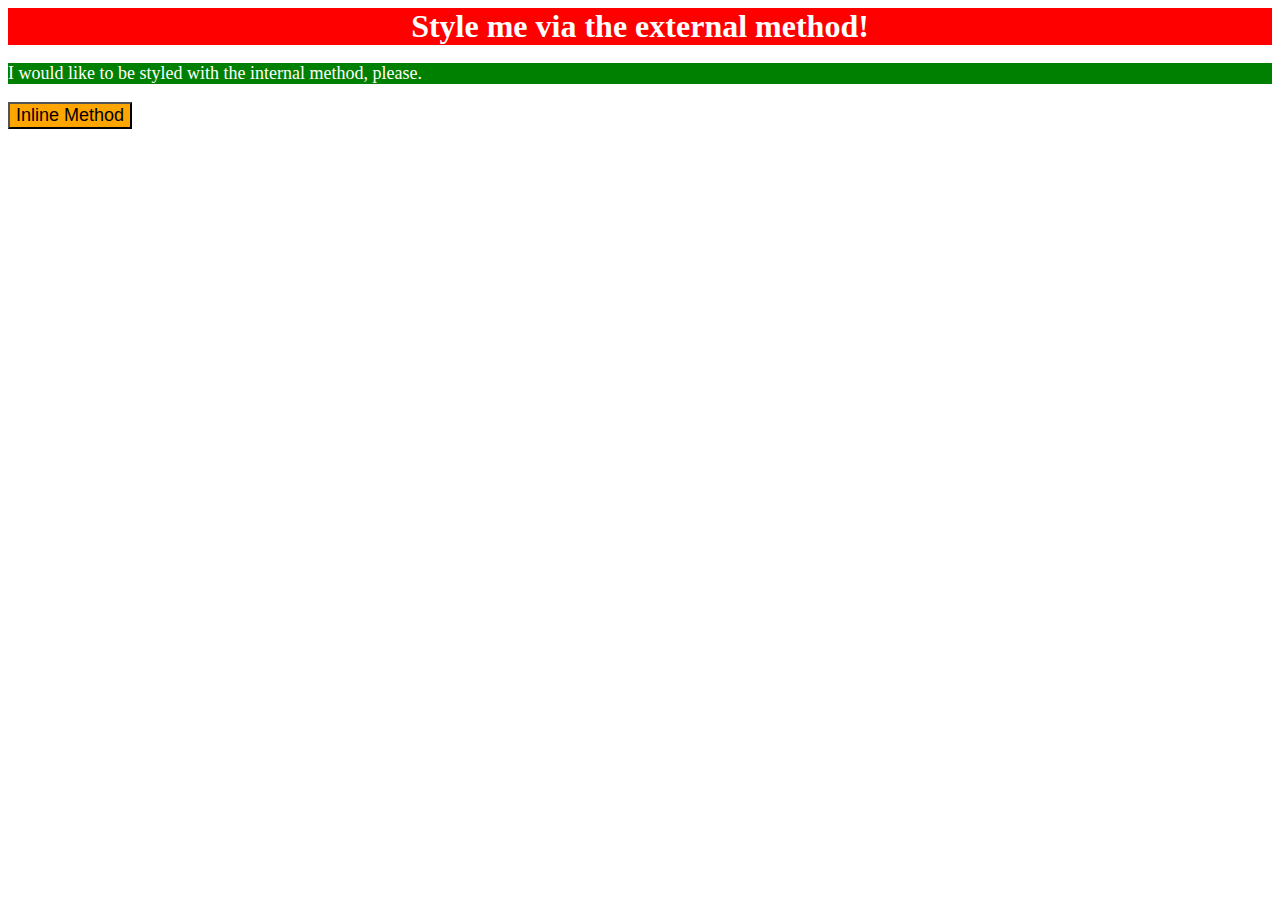
<file: foundations/intro-to-css/01-css-methods/index.html>
<!DOCTYPE html>
<html lang="en">
  <head>
    <meta charset="UTF-8">
    <meta http-equiv="X-UA-Compatible" content="IE=edge">
    <meta name="viewport" content="width=device-width, initial-scale=1.0">
    <link rel="stylesheet" href="style.css">
    <style>
      p{
        background-color: green;
        color: white;
        font-size: 18px;
      }
    </style>
    <title>Methods for Adding CSS</title>
  </head>
  <body>
    <div>Style me via the external method!</div>
    <p>I would like to be styled with the internal method, please.</p>
    <button style="background-color: orange; font-size: 18px;" >Inline Method</button>
  </body>
</html>
</file>
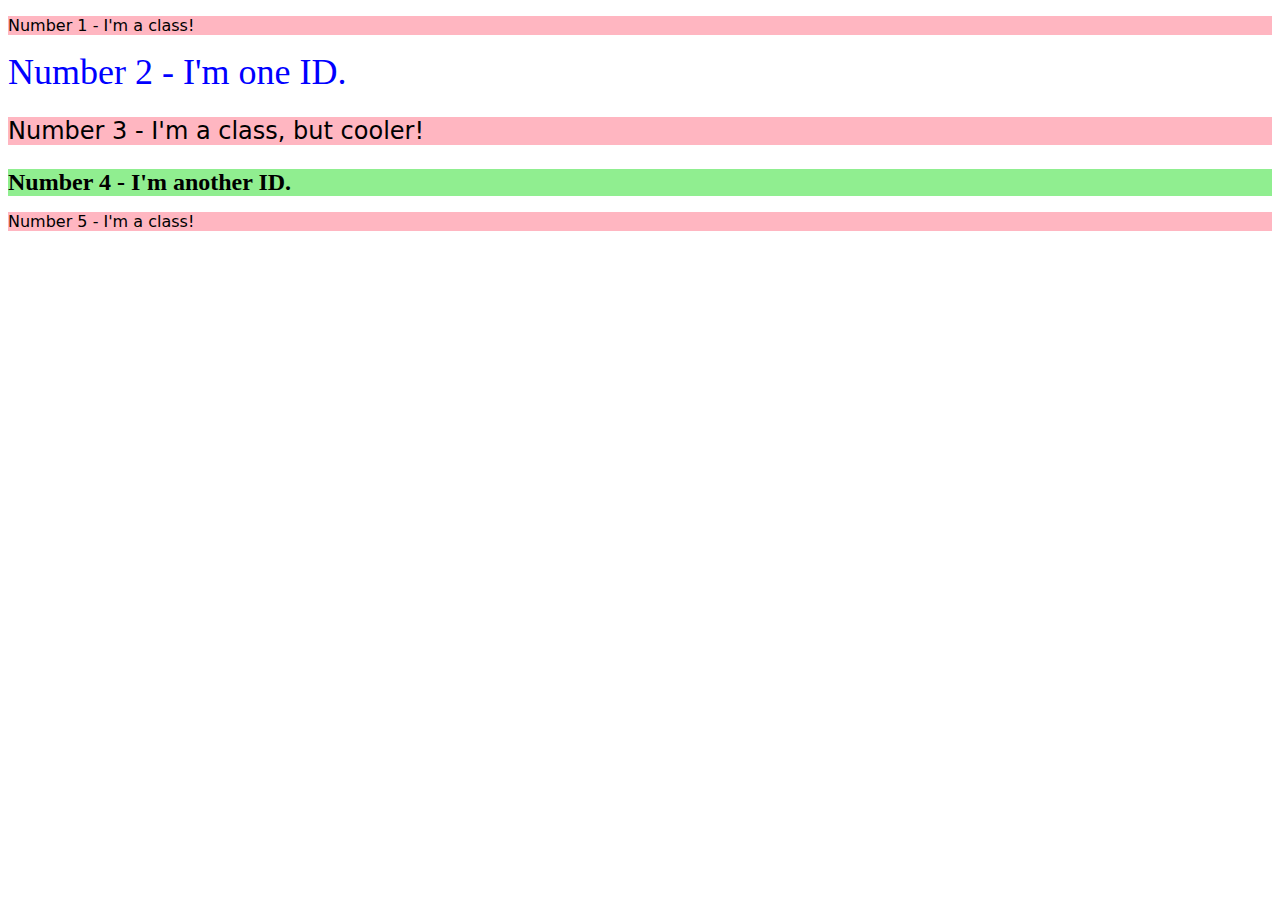
<file: foundations/intro-to-css/02-class-id-selectors/index.html>
<!DOCTYPE html>
<html lang="en">
  <head>
    <meta charset="UTF-8">
    <meta http-equiv="X-UA-Compatible" content="IE=edge">
    <meta name="viewport" content="width=device-width, initial-scale=1.0">
    <title>Class and ID Selectors</title>
    <link rel="stylesheet" href="style.css">
  </head>
  <body>
    <p class="odd-num">Number 1 - I'm a class!</p>
    <div id="second">Number 2 - I'm one ID.</div>
    <p class="odd-num third-class">Number 3 - I'm a class, but cooler!</p>
    <div id="fourth">Number 4 - I'm another ID.</div>
    <p class="odd-num">Number 5 - I'm a class!</p>
  </body>
</html>
</file>
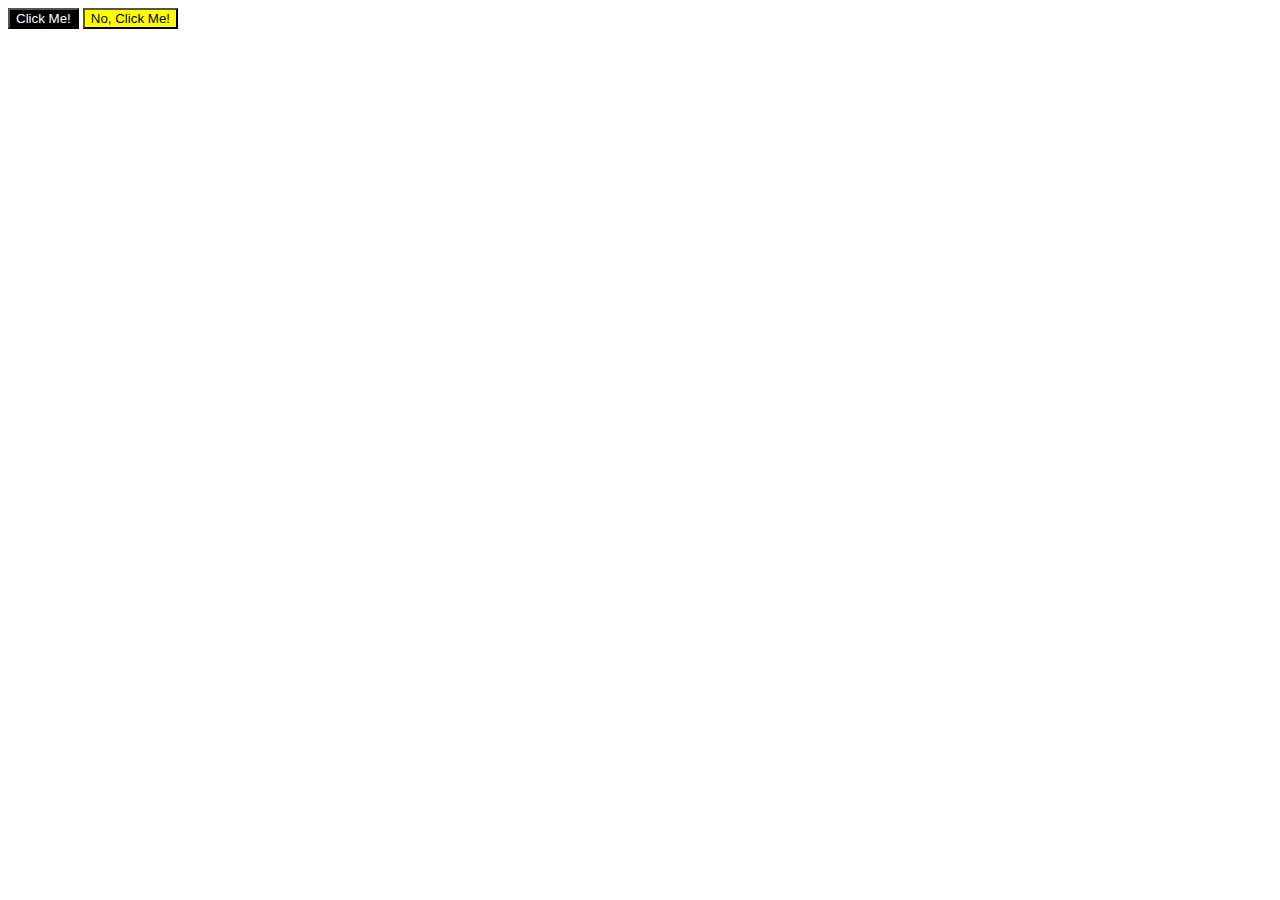
<file: foundations/intro-to-css/03-grouping-selectors/index.html>
<!DOCTYPE html>
<html lang="en">
  <head>
    <meta charset="UTF-8">
    <meta http-equiv="X-UA-Compatible" content="IE=edge">
    <meta name="viewport" content="width=device-width, initial-scale=1.0">
    <title>Grouping Selectors</title>
    <link rel="stylesheet" href="style.css">
  </head>
  <body>
    <button class="element1">Click Me!</button>
    <button class="element2">No, Click Me!</button>
  </body>
</html>
</file>
<file: foundations/intro-to-css/01-css-methods/style.css>
div{
    background-color: red;
    color: white;
    font-size: 32px;
    text-align: center;
    font-weight: bold
}
</file>
<file: foundations/intro-to-css/02-class-id-selectors/style.css>
.odd-num{
    background-color: lightpink;
    font-family:Verdana, DejaVu Sans, Tahoma, sans-serif;
}

.third-class{
    font-size: 24px;
}

#second{
    color: blue;
    font-size: 36px;

}

#fourth{
    background-color: lightgreen;
    font-size: 24px;
    font-weight: bold;
}
</file>
<file: foundations/intro-to-css/03-grouping-selectors/style.css>
.element,element2{
    font-size: 28px;
    font-family:Helvetica,'Times New Roman',sans-serif;
}

.element1{
    background-color: black;
    color: white;

}

.element2{
    background-color: yellow;
}
</file>
